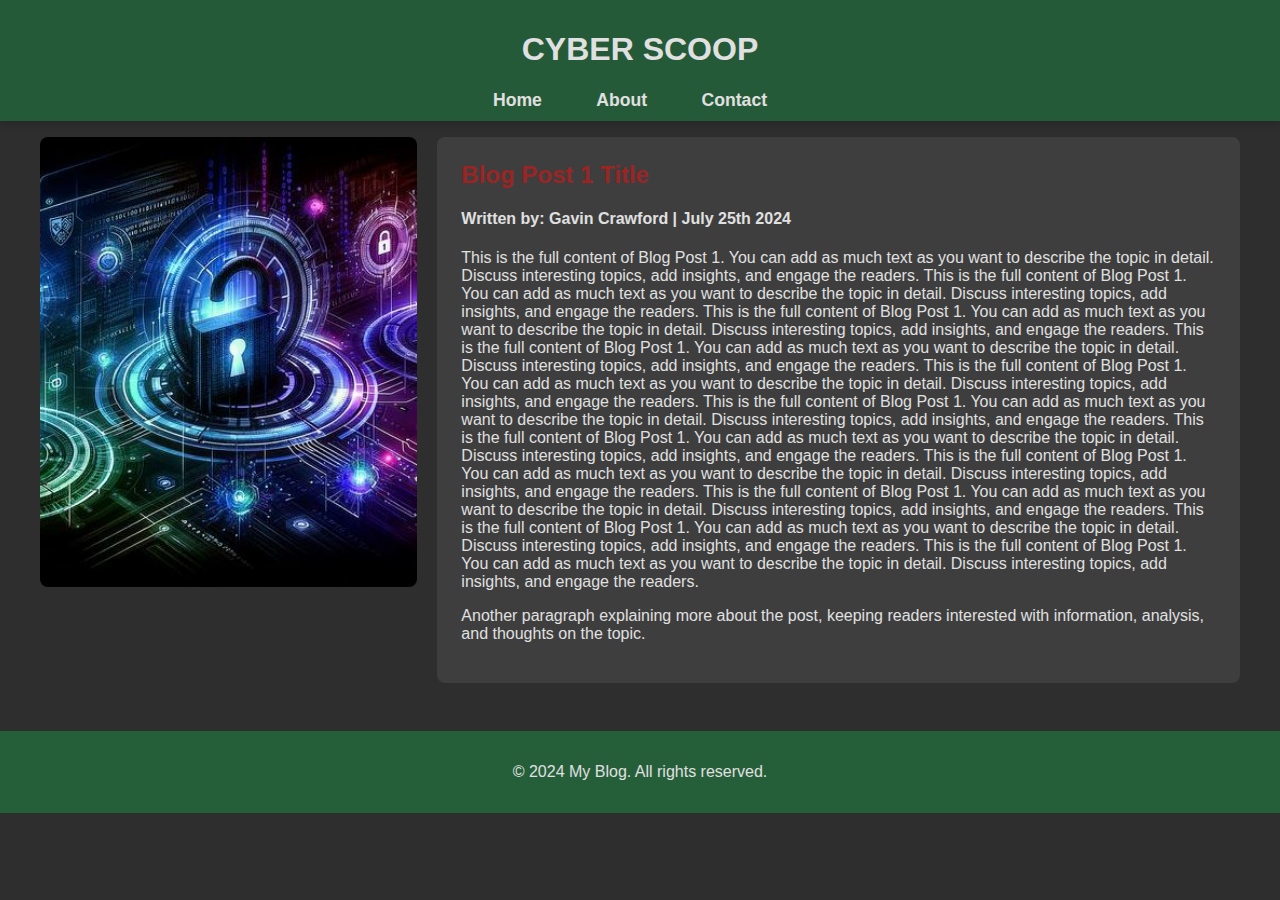
<file: index_blog1.html>
<!DOCTYPE html>
<html lang="en">
<head>
  <meta charset="UTF-8">
  <meta name="viewport" content="width=device-width, initial-scale=1.0">
  <title>Blog Post 1</title>
  <link rel="stylesheet" href="styles.css">
</head>
<body>
  <header>
    <h1>CYBER SCOOP</h1>
    <nav>
      <ul>
        <li><a href="index.html">Home</a></li>
        <li><a href="#about">About</a></li>
        <li><a href="#contact">Contact</a></li>
      </ul>
    </nav>
  </header>

  <main>
    <section id="blog-post">
      <div class="blog-layout">
        <!-- Blog Image Section -->
        <div class="blog-image-container">
          <img src="Capture.JPG" alt="Landscape 1" class="post-image fade-in">
          
          <!-- Tags Section -->
          <div class="tags-container">
            <span class="tag">Encryption</span>
            <span class="tag">Networking</span>
            <span class="tag">Password</span>
            <span class="tag">AI</span>
            <span class="tag">Tips</span>
          </div>
        </div>
        
        <!-- Blog Content Section -->
        <div class="blog-content">
          <h2>Blog Post 1 Title</h2>
          <h4> Written by: Gavin Crawford | July 25th 2024</h4>
          <p>This is the full content of Blog Post 1. You can add as much text as you want to describe the topic in detail. Discuss interesting topics, add insights, and engage the readers.
            This is the full content of Blog Post 1. You can add as much text as you want to describe the topic in detail. Discuss interesting topics, add insights, and engage the readers.
            This is the full content of Blog Post 1. You can add as much text as you want to describe the topic in detail. Discuss interesting topics, add insights, and engage the readers.
            This is the full content of Blog Post 1. You can add as much text as you want to describe the topic in detail. Discuss interesting topics, add insights, and engage the readers.
            This is the full content of Blog Post 1. You can add as much text as you want to describe the topic in detail. Discuss interesting topics, add insights, and engage the readers.
            This is the full content of Blog Post 1. You can add as much text as you want to describe the topic in detail. Discuss interesting topics, add insights, and engage the readers.
            This is the full content of Blog Post 1. You can add as much text as you want to describe the topic in detail. Discuss interesting topics, add insights, and engage the readers.
            This is the full content of Blog Post 1. You can add as much text as you want to describe the topic in detail. Discuss interesting topics, add insights, and engage the readers.
            This is the full content of Blog Post 1. You can add as much text as you want to describe the topic in detail. Discuss interesting topics, add insights, and engage the readers.
            This is the full content of Blog Post 1. You can add as much text as you want to describe the topic in detail. Discuss interesting topics, add insights, and engage the readers.
            This is the full content of Blog Post 1. You can add as much text as you want to describe the topic in detail. Discuss interesting topics, add insights, and engage the readers.
            
          </p>
          <p>Another paragraph explaining more about the post, keeping readers interested with information, analysis, and thoughts on the topic.</p>
        </div>
      </div>
    </section>
  </main>

  <footer>
    <p>© 2024 My Blog. All rights reserved.</p>
  </footer>
</body>
</html>
</file>
<file: styles.css>
body {
  font-family: Arial, sans-serif;
  margin: 0;
  padding: 0;
  background-color: #2e2e2e; /* Dark grey background */
  color: #e0e0e0; /* Light grey text */
}

header {
  background-color: #255f3a; /* Dark green */
  padding: 1rem;
  text-align: center;
}

header h1 {
  color: #e0e0e0;
}

nav ul {
  list-style-type: none;
  padding: 0;
}

nav ul li {
  display: inline;
  margin-right: 20px;
}

nav ul li a {
  color: #e0e0e0;
  text-decoration: none;
  font-weight: bold;
}

nav ul li a:hover {
  color: #9b2424; /* Dark red */
}

main {
  padding: 1rem;
  max-width: 900px;
  margin: auto;
}

h2 {
  color: #9b2424; /* Dark red */
}

article {
  background-color: #3e3e3e; /* Slightly lighter grey for article cards */
  padding: 1rem;
  margin-bottom: 1.5rem;
  border-radius: 8px;
  position: relative;
}

.image-container {
  position: relative;
  width: 100%;
  max-height: 400px;
  overflow: hidden;
  border-radius: 8px;
  margin-bottom: 1rem;
}

.image-container img {
  width: 100%;
  height: auto;
  display: block;
  transition: transform 0.5s ease, filter 0.5s ease;
}

.overlay {
  position: absolute;
  top: 0;
  left: 0;
  height: 100%;
  width: 100%;
  background-color: rgba(0, 0, 0, 0.6); /* Semi-transparent overlay */
  color: #e0e0e0;
  opacity: 0;
  transition: opacity 0.5s ease;
  display: flex;
  justify-content: center;
  align-items: center;
  text-align: center;
  padding: 1rem;
  box-sizing: border-box;
}

.overlay-text {
  /* Optional: Add any additional styling for text */
  font-size: large;
}

.image-container:hover img {
  transform: scale(1.1);
  filter: blur(2px);
}

.image-container:hover .overlay {
  opacity: 1;
}

article h3 {
  color: #ffffff; /* Dark green for blog post titles */
}

button {
  background-color: #255f3a;
  color: #e0e0e0;
  padding: 0.5rem 1rem;
  border: none;
  border-radius: 5px;
  cursor: pointer;
}

button:hover {
  background-color: #9b2424; /* Dark red */
}

footer {
  background-color: #255f3a;
  color: #e0e0e0;
  text-align: center;
  padding: 1rem 0;
  position: relative;
  bottom: 0;
  width: 100%;
}











/* ================================addition of next page animations ===========================*/

body {
  font-family: Arial, sans-serif;
  margin: 0;
  padding: 0;
  background-color: #2e2e2e; /* Dark grey background */
  color: #e0e0e0; /* Light grey text */
}

header {
  background-color: #255f3a; /* Dark green */
  padding: 1rem;
  text-align: center;
}

header h1 {
  color: #e0e0e0;
}

nav ul {
  list-style-type: none;
  padding: 0;
}

nav ul li {
  display: inline;
  margin-right: 20px;
}

nav ul li a {
  color: #e0e0e0;
  text-decoration: none;
  font-weight: bold;
}

nav ul li a:hover {
  color: #9b2424; /* Dark red */
}

main {
  padding: 1rem;
  max-width: 1200px;
  margin: auto;
}

h2 {
  color: #9b2424; /* Dark red */
}

/* Blog layout: Image on the left, content on the right */
.blog-layout {
  display: flex;
  gap: 20px;
  margin-bottom: 2rem;
}

.blog-image-container {
  flex: 1;
  max-width: 500px;
}

.blog-content {
  flex: 2;
  background-color: #3e3e3e; /* Slightly lighter grey */
  padding: 1.5rem;
  border-radius: 8px;
}

.blog-content h2 {
  margin-top: 0;
}

/* Smooth transition for image */
.post-image {
  width: 100%;
  height: auto;
  border-radius: 8px;
  opacity: 0; /* Initially hidden */
  transform: translateY(20px); /* Initial position */
  transition: opacity 1s ease-out, transform 1s ease-out; /* Smooth fade-in and slide-in effect */
}

/* Activate fade-in when the page loads */
.fade-in {
  opacity: 1;
  transform: translateY(0); /* Image slides up smoothly */
}

/* Footer */
footer {
  background-color: #255f3a;
  color: #e0e0e0;
  text-align: center;
  padding: 1rem 0;
  position: relative;
  bottom: 0;
  width: 100%;
}

/* ================================ addition of tag button ===========================*/

/* Tag Container */
.tags-container {
  margin-top: 10px;
  display: flex;
  gap: 10px; /* Space between the tags */
}

/* Tag Style */
.tag {
  background-color: #9b2424; /* Dark red */
  color: #ffffff; /* White text */
  padding: 5px 10px;
  border-radius: 5px;
  font-size: 0.85rem;
  text-transform: uppercase;
  letter-spacing: 0.05em;
  display: inline-block;
  cursor: default;
  transition: background-color 0.3s ease;
}

/* Tag Hover Effect */
.tag:hover {
  background-color: #255f3a; /* Change to dark green on hover */
}





/* ================================ addition of nav sticky ===========================*/




/* Sticky Navbar */
header {
  background-color: rgba(37, 95, 58, 0.9); /* Dark green with slight transparency */
  color: #e0e0e0;
  padding: 10px 0;
  text-align: center;
  position: sticky;
  top: 0;
  z-index: 1000; /* Ensure it stays above the content */
  box-shadow: 0 2px 8px rgba(0, 0, 0, 0.2); /* Slight drop shadow for depth */
  transition: background-color 0.3s ease; /* Smooth background color change */
}

/* Navbar on scroll (optional if you want it to change color) */
header.sticky {
  background-color: rgba(37, 95, 58, 1); /* Opaque dark green when scrolling */
}

/* Navigation Links */
nav ul {
  list-style-type: none;
  padding: 0;
  margin: 0;
}

nav ul li {
  display: inline;
  margin-right: 20px;
}

nav ul li a {
  color: #e0e0e0; /* Light grey text */
  text-decoration: none;
  font-weight: bold;
  font-size: 1.1rem;
  padding: 10px 15px;
  border-radius: 5px;
  transition: background-color 0.3s ease, color 0.3s ease; /* Smooth transition */
}

/* Hover Effect */
nav ul li a:hover {
  background-color: #9b2424; /* Dark red background on hover */
  color: #ffffff; /* White text on hover */
}

/* Sticky Header Shadow (Optional): */
header.sticky {
  box-shadow: 0 4px 10px rgba(0, 0, 0, 0.3); /* Darker shadow on scroll */
}



/* ================================ addition of photo anaimation ===========================*/

/* Blog Image Container */
.blog-image-container {
  position: relative;
  overflow: hidden;
  width: 100%;
  max-width: 800px;
  height: 450px;
  margin-bottom: 10px;
  transition: transform 0.3s ease-out; /* Add transition to container for smooth movement */
}

/* Image Styling */
.post-image {
  width: 100%;
  height: 100%;
  object-fit: cover;
  transition: transform 0.3s ease-out; /* Smooth transition for movement */
}

/* Optional Tag Styling */
.tags-container {
  margin-top: 10px;
  display: flex;
  gap: 10px;
}

.tag {
  background-color: #9b2424;
  color: #ffffff;
  padding: 5px 10px;
  border-radius: 5px;
  font-size: 0.85rem;
  text-transform: uppercase;
  letter-spacing: 0.05em;
  display: inline-block;
}

/* Hover Effect for the Image - Moving the image based on mouse position */
.blog-image-container:hover .post-image {
  transition: transform 0.3s ease-out; /* Smooth transition when the mouse moves over the image */
}

/* You can also add an effect to the container, though it's optional */
.blog-image-container:hover {
  box-shadow: 0px 8px 20px rgba(0, 0, 0, 0.3); /* Optional shadow effect on hover */
}
</file>
